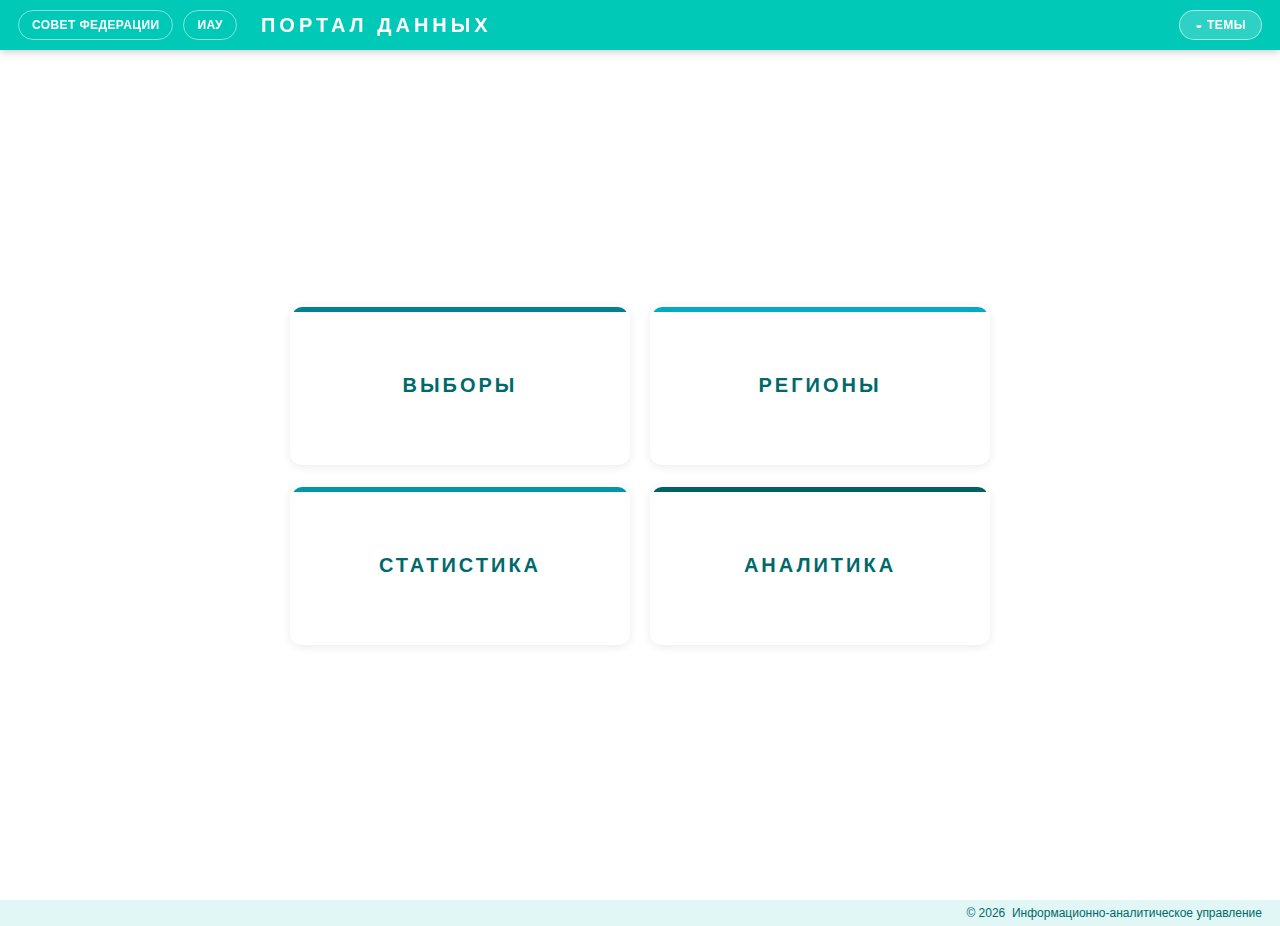
<file: index.html>
<!DOCTYPE html>
<html lang="ru">
<head>
<meta charset="UTF-8">
<meta name="viewport" content="width=device-width, initial-scale=1.0">
<title>ПОРТАЛ ДАННЫХ</title>
<link rel="stylesheet" href="CSS/portal.css">
</head>

<body class="theme-current">
<div class="wrapper">

    <!-- ШАПКА -->
    <header class="header">
        <div class="header-left">
            <a href="https://google.com" class="header-btn">Совет Федерации</a>
            <a href="https://google.com" class="header-btn">ИАУ</a>
            <span class="header-title">ПОРТАЛ ДАННЫХ</span>
        </div>
        <div class="header-right">
            <div class="theme-switcher">
                <button class="theme-toggle-btn" id="themeToggle">&#9682; ТЕМЫ</button>
                <div class="theme-dropdown" id="themeDropdown">
                    <button class="theme-option is-active" data-theme="theme-current">
                        <span class="swatch sw-current"></span>Мятная
                    </button>
                    <button class="theme-option" data-theme="theme-mint">
                        <span class="swatch sw-mint"></span>Кобальт
                    </button>
                    <button class="theme-option" data-theme="theme-glass">
                        <span class="swatch sw-glass"></span>Графит
                    </button>
                </div>
            </div>
        </div>
    </header>

    <!-- КОНТЕНТ — плитки -->
    <main class="content-main">
        <div class="grid-main">
            <a href="Vybory/vybory.html" class="tile tile-1">ВЫБОРЫ</a>
            <a href="Regiony/regiony.html" class="tile tile-2">РЕГИОНЫ</a>
            <a href="Statistika/statistika.html" class="tile tile-3">СТАТИСТИКА</a>
            <a href="Analitika/analitika.html" class="tile tile-4">АНАЛИТИКА</a>
        </div>
    </main>

</div>

<!-- ФУТЕР -->
<footer class="footer">
    &copy;&nbsp;<span id="year"></span>&nbsp;&nbsp;Информационно-аналитическое управление
</footer>

<script src="JS/theme.js"></script>
</body>
</html>
</file>
<file: CSS/portal.css>
/* ============================================================
   portal.css — Общие стили для всего портала
   Шрифт: Calibri → Trebuchet MS → Arial (есть во всех Windows 7/10/11)
   Темы: theme-current | theme-mint | theme-glass
   Подключать: <link rel="stylesheet" href="../CSS/portal.css">
   Глубина пути зависит от уровня страницы (../ или ../../ и т.д.)
   ============================================================ */

/* ---- СБРОС ---- */
*, *::before, *::after {
    margin: 0;
    padding: 0;
    box-sizing: border-box;
}

html, body {
    height: 100%;
    font-family: Calibri, 'Trebuchet MS', Arial, sans-serif;
    font-size: 14px;
}

/* ============================================================
   ТЕМЫ — CSS-переменные
   ============================================================ */

/* --- Тема 1: Мятная (бирюза — цвет хедера задаёт гамму) --- */
.theme-current {
    --hd-bg:          #00c9b8;
    --hd-text:        #ffffff;
    --hd-hover:       rgba(0, 0, 0, 0.12);
    --body-bg:        #ffffff;
    --row-bg:         #e0f7f5;
    --btn-bg:         #b2ebf2;
    --btn-text:       #00696b;
    --btn-act-bg:     #00838f;
    --btn-act-text:   #ffffff;
    --btn-hover-br:   #00c9b8;
    --map-bg:         #ffffff;
    --map-tile:       #b0bec5;
    --map-act:        #00838f;
    --map-hov:        #4dd0c4;
    --tbl-hd:         #00838f;
    --footer-bg:      #e0f7f5;
    --footer-text:    #00696b;
    --tile-accent-1:  #00838f;
    --tile-accent-2:  #00acc1;
    --tile-accent-3:  #0097a7;
    --tile-accent-4:  #006064;
    --tile-bg:        #ffffff;
    --tile-text:      #00696b;
    --tile-disabled:  #b0bec5;
    /* Цвета градиента карты: тёмный — #004d5a, светлый — #b2ebf2 */
    --map-grad-lo:    #b2ebf2;
    --map-grad-hi:    #004d5a;
    /* Акцентный цвет для инфо-панели и шкалы */
    --accent-main:    #00838f;
    --accent-light:   #b2ebf2;
}

/* --- Тема 2: Кобальт (насыщенный синий) --- */
.theme-mint {
    --hd-bg:          #1565C0;
    --hd-text:        #E3F2FD;
    --hd-hover:       rgba(255, 255, 255, 0.15);
    --body-bg:        #F7F8FA;
    --row-bg:         #E3F2FD;
    --btn-bg:         #BBDEFB;
    --btn-text:       #1565C0;
    --btn-act-bg:     #1565C0;
    --btn-act-text:   #ffffff;
    --btn-hover-br:   #1976D2;
    --map-bg:         #ffffff;
    --map-tile:       #90CAF9;
    --map-act:        #1565C0;
    --map-hov:        #1976D2;
    --tbl-hd:         #1565C0;
    --footer-bg:      #E3F2FD;
    --footer-text:    #1565C0;
    --tile-accent-1:  #1565C0;
    --tile-accent-2:  #1976D2;
    --tile-accent-3:  #0D47A1;
    --tile-accent-4:  #1E88E5;
    --tile-bg:        #ffffff;
    --tile-text:      #1B2336;
    --tile-disabled:  #90CAF9;
    --map-grad-lo:    #BBDEFB;
    --map-grad-hi:    #1565C0;
    --accent-main:    #1565C0;
    --accent-light:   #E3F2FD;
}

/* --- Тема 3: Графит (тёмная, iOS-style) --- */
/* --- Тема 3: Графит (тёмная, iOS-style) + синяя гамма карты из election_map --- */
.theme-glass {
    --hd-bg:          #1c1c1e;
    --hd-text:        #f2f2f7;
    --hd-hover:       rgba(255, 255, 255, 0.10);
    --body-bg:        #000000;
    --row-bg:         rgba(21, 101, 192, 0.15);
    --btn-bg:         rgba(21, 101, 192, 0.18);
    --btn-text:       #90CAF9;
    --btn-act-bg:     #1565C0;
    --btn-act-text:   #ffffff;
    --btn-hover-br:   #64B5F6;
    --map-bg:         #1c1c1e;
    --map-tile:       #1565C0;
    --map-act:        #42A5F5;
    --map-hov:        #1976D2;
    --tbl-hd:         rgba(21, 101, 192, 0.30);
    --footer-bg:      #1c1c1e;
    --footer-text:    #90CAF9;
    --tile-accent-1:  #1565C0;
    --tile-accent-2:  #1976D2;
    --tile-accent-3:  #0D47A1;
    --tile-accent-4:  #42A5F5;
    --tile-bg:        rgba(255, 255, 255, 0.06);
    --tile-text:      #E3F2FD;
    --tile-disabled:  rgba(21, 101, 192, 0.20);
    /* Шкала карты из election_map: #BBDEFB → #0D47A1 */
    --map-grad-lo:    #BBDEFB;
    --map-grad-hi:    #0D47A1;
    --accent-main:    #1565C0;
    --accent-light:   rgba(21, 101, 192, 0.22);
}

/* ============================================================
   БАЗОВЫЙ LAYOUT
   ============================================================ */
body {
    background-color: var(--body-bg);
    transition: background-color 0.35s;
    display: flex;
    flex-direction: column;
    min-height: 100vh;
}

.wrapper {
    display: flex;
    flex-direction: column;
    min-height: 100vh;
}

/* ============================================================
   ШАПКА — единый стиль для всех страниц
   ============================================================ */
.header {
    height: 50px;
    width: 100%;
    position: sticky;
    top: 0;
    z-index: 200;
    background-color: var(--hd-bg);
    display: flex;
    align-items: center;
    justify-content: space-between;
    padding: 0 18px;
    box-shadow: 0 2px 8px rgba(0, 0, 0, 0.20);
    transition: background-color 0.35s;
    white-space: nowrap;
    overflow: visible;        /* ВАЖНО: visible чтобы дропдаун не обрезался */
}

.header-left {
    display: flex;
    align-items: center;
    gap: 10px;
    flex-shrink: 0;
    overflow: hidden;
}

.header-right {
    display: flex;
    align-items: center;
    gap: 10px;
    flex-shrink: 0;
}

/* Кнопки-ссылки в шапке */
.header-btn {
    display: inline-flex;
    align-items: center;
    justify-content: center;
    padding: 0 13px;
    height: 30px;
    background: transparent;
    border: 1.5px solid rgba(255, 255, 255, 0.50);
    border-radius: 15px;
    color: #ffffff;
    font-family: Calibri, 'Trebuchet MS', Arial, sans-serif;
    font-size: 12px;
    font-weight: 700;
    letter-spacing: 0.4px;
    text-transform: uppercase;
    text-decoration: none;
    cursor: pointer;
    transition: background 0.20s, border-color 0.20s;
    white-space: nowrap;
    flex-shrink: 0;
}

.header-btn:hover {
    background: var(--hd-hover);
    border-color: rgba(255, 255, 255, 0.90);
}

/* Заголовок страницы в шапке */
.header-title {
    font-family: Calibri, 'Trebuchet MS', Arial, sans-serif;
    font-size: 20px;
    font-weight: 700;
    letter-spacing: 4px;
    color: #ffffff;
    text-transform: uppercase;
    margin-left: 14px;
    user-select: none;
    flex-shrink: 0;
}

/* ============================================================
   КНОПКА ТЕМЫ + ВЫПАДАЮЩИЙ СПИСОК
   ============================================================ */
.theme-switcher {
    position: relative;
}

.theme-toggle-btn {
    display: inline-flex;
    align-items: center;
    gap: 6px;
    padding: 0 15px;
    height: 30px;
    background: rgba(255, 255, 255, 0.18);
    border: 1.5px solid rgba(255, 255, 255, 0.55);
    border-radius: 15px;
    color: #ffffff;
    font-family: Calibri, 'Trebuchet MS', Arial, sans-serif;
    font-size: 12px;
    font-weight: 700;
    letter-spacing: 0.5px;
    text-transform: uppercase;
    cursor: pointer;
    white-space: nowrap;
    transition: background 0.20s;
}

.theme-toggle-btn:hover {
    background: rgba(255, 255, 255, 0.30);
}

/* Выпадающий список тем */
.theme-dropdown {
    display: none;
    position: absolute;
    top: calc(100% + 6px);
    right: 0;
    min-width: 155px;
    background: #ffffff;
    border: 1px solid rgba(0, 0, 0, 0.14);
    border-radius: 10px;
    box-shadow: 0 8px 28px rgba(0, 0, 0, 0.20);
    overflow: hidden;
    /* z-index выше шапки — список поверх контента страницы */
    z-index: 9999;
    animation: dropIn 0.16s ease;
}

@keyframes dropIn {
    from { opacity: 0; transform: translateY(-6px); }
    to   { opacity: 1; transform: translateY(0); }
}

.theme-dropdown.open {
    display: block;
}

/* Тёмный фон дропдауна для темы Графит (iOS-style) */
.theme-glass .theme-dropdown {
    background: rgba(44, 44, 46, 0.96);
    border-color: rgba(255, 255, 255, 0.12);
    backdrop-filter: blur(20px);
    -webkit-backdrop-filter: blur(20px);
}

.theme-option {
    display: flex;
    align-items: center;
    gap: 10px;
    width: 100%;
    padding: 10px 15px;
    background: none;
    border: none;
    border-bottom: 1px solid rgba(0, 0, 0, 0.06);
    cursor: pointer;
    font-family: Calibri, 'Trebuchet MS', Arial, sans-serif;
    font-size: 14px;
    font-weight: 600;
    color: #333;
    text-align: left;
    transition: background 0.14s;
}

.theme-option:last-child { border-bottom: none; }

.theme-glass .theme-option {
    color: #f2f2f7;
    border-bottom-color: rgba(255, 255, 255, 0.07);
}

.theme-option:hover { background: rgba(0, 0, 0, 0.05); }
.theme-glass .theme-option:hover { background: rgba(255, 255, 255, 0.08); }

.theme-option.is-active { font-weight: 700; color: #007a87; }
.theme-mint .theme-option.is-active { color: #283593; }
.theme-glass .theme-option.is-active { color: #ffffff; font-weight: 800; }

/* Цветные кружки-свотчи */
.swatch {
    display: inline-block;
    width: 14px;
    height: 14px;
    border-radius: 50%;
    border: 1.5px solid rgba(0, 0, 0, 0.12);
    flex-shrink: 0;
}

.sw-current { background: #00c9b8; }
.sw-mint    { background: #283593; }
.sw-glass   { background: linear-gradient(135deg, #1c1c1e 50%, #636366 50%); }

/* ============================================================
   ФУТЕР — единый для всех страниц
   ============================================================ */
.footer {
    height: 26px;
    width: 100%;
    background-color: var(--footer-bg);
    color: var(--footer-text);
    font-size: 12px;
    font-family: Calibri, 'Trebuchet MS', Arial, sans-serif;
    display: flex;
    align-items: center;
    justify-content: flex-end;
    padding-right: 18px;
    transition: background-color 0.35s, color 0.35s;
    flex-shrink: 0;
}

/* ============================================================
   ПЛИТКИ ГЛАВНОЙ СТРАНИЦЫ (index.html)
   ============================================================ */
.content-main {
    flex: 1;
    display: flex;
    align-items: center;
    justify-content: center;
    padding: 40px 24px;
}

.grid-main {
    display: grid;
    grid-template-columns: repeat(2, 1fr);
    gap: 20px;
    width: 100%;
    max-width: 700px;
}

.tile {
    display: flex;
    align-items: center;
    justify-content: center;
    height: 160px;
    background: var(--tile-bg);
    border: 2px solid transparent;
    border-radius: 12px;
    color: var(--tile-text);
    font-family: Calibri, 'Trebuchet MS', Arial, sans-serif;
    font-size: 20px;
    font-weight: 700;
    letter-spacing: 3px;
    text-transform: uppercase;
    text-decoration: none;
    cursor: pointer;
    box-shadow: 0 2px 10px rgba(0, 0, 0, 0.08);
    transition: transform 0.18s, box-shadow 0.18s, border-color 0.18s, color 0.18s;
    position: relative;
    overflow: hidden;
}

/* Цветная полоска сверху */
.tile::before {
    content: '';
    position: absolute;
    top: 0; left: 0; right: 0;
    height: 5px;
    background-color: var(--accent, #00c9b8);
    border-radius: 10px 10px 0 0;
}

.tile:hover {
    transform: translateY(-4px);
    box-shadow: 0 8px 24px rgba(0, 0, 0, 0.13);
    border-color: var(--accent, #00c9b8);
    color: var(--accent, #00c9b8);
}

.tile-1 { --accent: var(--tile-accent-1); }
.tile-2 { --accent: var(--tile-accent-2); }
.tile-3 { --accent: var(--tile-accent-3); }
.tile-4 { --accent: var(--tile-accent-4); }

/* Заглушки для неготовых разделов */
.tile-disabled {
    cursor: default;
    opacity: 0.50;
    pointer-events: none;
}

.tile-disabled::after {
    content: 'скоро';
    position: absolute;
    bottom: 12px;
    right: 12px;
    font-size: 10px;
    font-weight: 700;
    letter-spacing: 1px;
    text-transform: uppercase;
    color: #aaa;
    background: rgba(0, 0, 0, 0.06);
    padding: 2px 8px;
    border-radius: 8px;
}

/* ============================================================
   ВНУТРЕННИЕ СТРАНИЦЫ — заглушка (регионы, статистика, аналитика)
   ============================================================ */
.content-inner {
    flex: 1;
    display: flex;
    align-items: center;
    justify-content: center;
    flex-direction: column;
    gap: 16px;
    color: var(--btn-text);
    font-size: 18px;
    opacity: 0.5;
}

.content-inner .inner-icon {
    font-size: 48px;
    opacity: 0.4;
}

/* ============================================================
   УТИЛИТЫ
   ============================================================ */
::-webkit-scrollbar { width: 5px; height: 4px; }
::-webkit-scrollbar-track { background: transparent; }
::-webkit-scrollbar-thumb { background: rgba(0,0,0,0.20); border-radius: 3px; }

/* ============================================================
   АДАПТИВНОСТЬ — 375px → 1440px
   ============================================================ */

/* Планшет: ≤ 900px */
@media (max-width: 900px) {
    .grid-main {
        grid-template-columns: repeat(2, 1fr);
        max-width: 100%;
        gap: 14px;
    }
    .tile { height: 130px; font-size: 17px; letter-spacing: 2px; }
    .header-title { font-size: 16px; letter-spacing: 2px; }
    .header-btn { font-size: 11px; padding: 0 10px; }
}

/* Мобильный: ≤ 600px */
@media (max-width: 600px) {
    .header { padding: 0 10px; }
    .header-left { gap: 6px; }
    /* Скрываем кнопки-ссылки в шапке, оставляем только заголовок */
    .header-btn:not(.theme-toggle-btn) { display: none; }
    /* Кнопка «Назад» всегда видна */
    .header-btn[href="../index.html"],
    .header-btn[href="./index.html"] { display: inline-flex; }
    .header-title { font-size: 14px; letter-spacing: 1.5px; margin-left: 6px; }
    .grid-main {
        grid-template-columns: repeat(2, 1fr);
        gap: 10px;
        padding: 0 4px;
    }
    .tile { height: 100px; font-size: 14px; letter-spacing: 1.5px; border-radius: 10px; }
    .content-main { padding: 20px 14px; }
    .footer { font-size: 11px; padding-right: 12px; }
}

/* Очень маленький экран: ≤ 375px */
@media (max-width: 375px) {
    .grid-main { grid-template-columns: 1fr 1fr; gap: 8px; }
    .tile { height: 88px; font-size: 12px; letter-spacing: 1px; }
    .header-title { font-size: 12px; letter-spacing: 1px; }
}

/* Широкий экран: ≥ 1440px */
@media (min-width: 1440px) {
    .grid-main { max-width: 900px; gap: 24px; }
    .tile { height: 190px; font-size: 22px; }
}

/* Печать */
@media print {
    .header { position: static; box-shadow: none; }
    .theme-switcher { display: none; }
    .footer { background: transparent; color: #333; }
}
</file>
